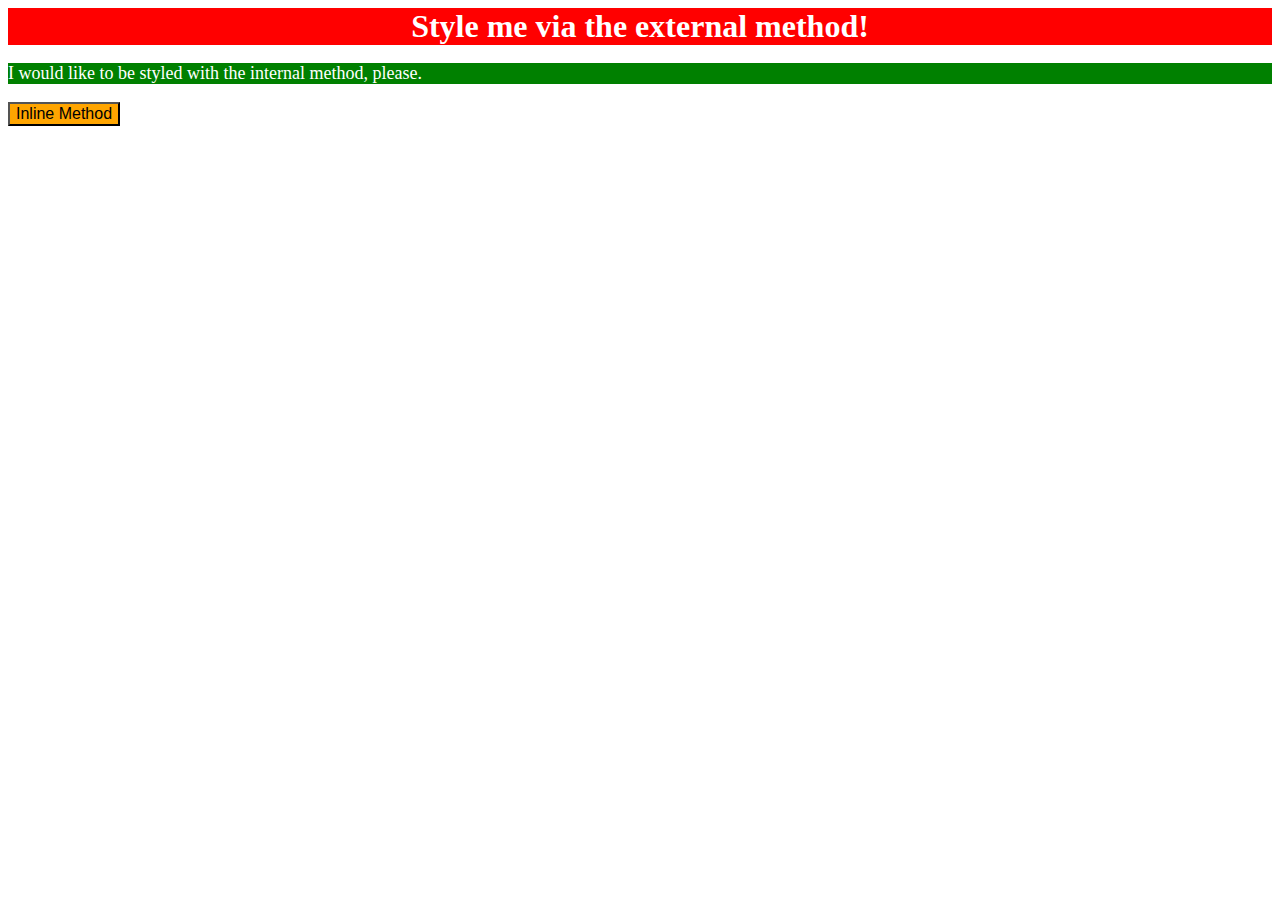
<file: foundations/01-css-methods/index.html>
<!DOCTYPE html>
<html lang="en">
  <head>
    <meta charset="UTF-8">
    <meta http-equiv="X-UA-Compatible" content="IE=edge">
    <meta name="viewport" content="width=device-width, initial-scale=1.0">
    <title>Methods for Adding CSS</title>
    <link rel="stylesheet" href="styles.css">
    <style>
      p {
        color: white;
        background-color: green;
        font-size: 18px;
        font-weight: 500;
      }
    </style>
  </head>
  <body>
    <div>Style me via the external method!</div>
    <p>I would like to be styled with the internal method, please.</p>
    <button <div style="color: black;background-color: orange;font-weight: 300;font-size: medium;">Inline Method</div></button>
  </body>
</html>
</file>
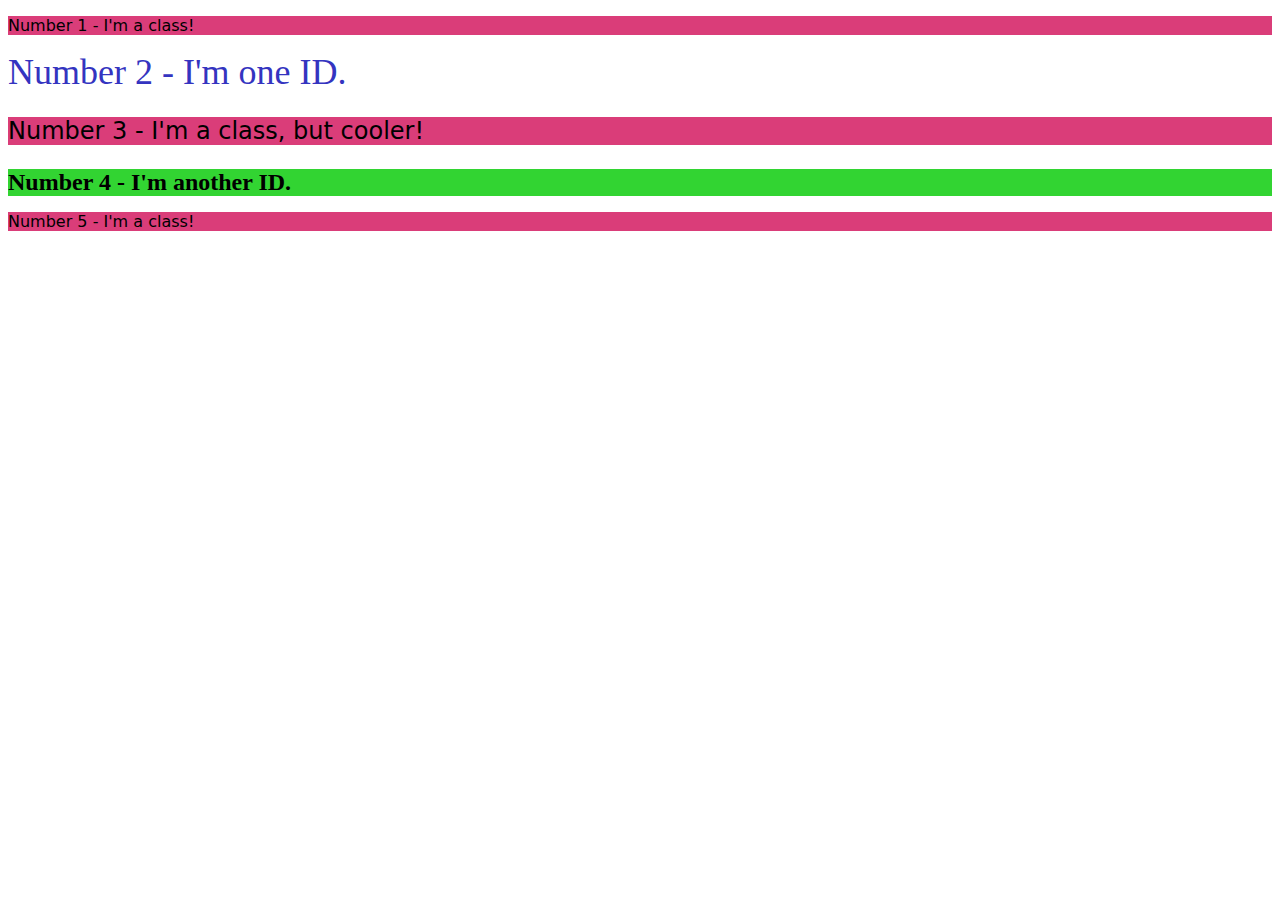
<file: foundations/02-class-id-selectors/index.html>
<!DOCTYPE html>
<html lang="en">
  <head>
    <meta charset="UTF-8">
    <meta http-equiv="X-UA-Compatible" content="IE=edge">
    <meta name="viewport" content="width=device-width, initial-scale=1.0">
    <title>Class and ID Selectors</title>
    <link rel="stylesheet" href="styles.css">
  </head>
  <body>
    <p class="odd">Number 1 - I'm a class!</p>
    <div id="second">Number 2 - I'm one ID.</div>
    <p class="odd odder">Number 3 - I'm a class, but cooler!</p>
    <div id="fourth">Number 4 - I'm another ID.</div>
    <p class="odd">Number 5 - I'm a class!</p>
  </body>
</html>
</file>
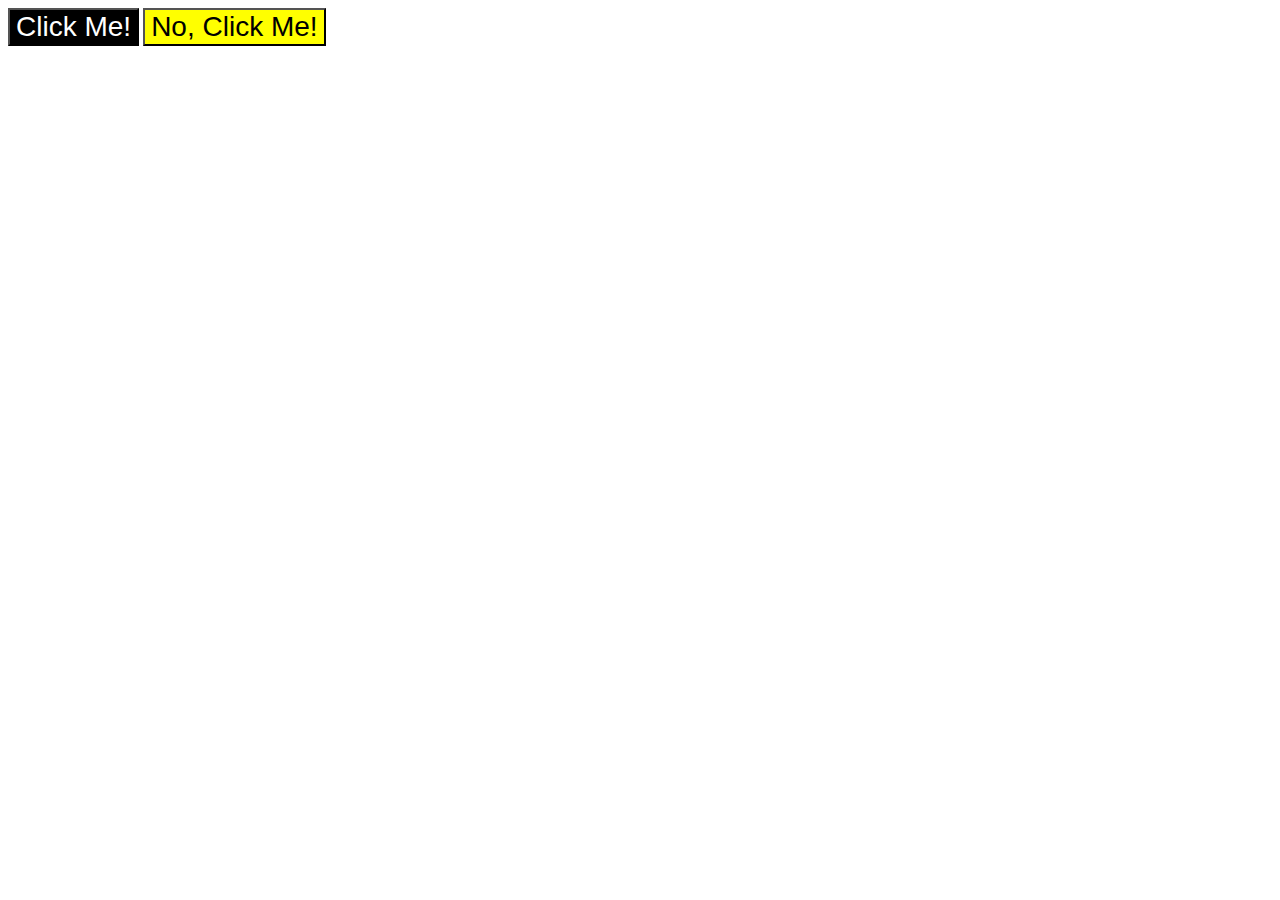
<file: foundations/03-grouping-selectors/index.html>
<!DOCTYPE html>
<html lang="en">
  <head>
    <meta charset="UTF-8">
    <meta http-equiv="X-UA-Compatible" content="IE=edge">
    <meta name="viewport" content="width=device-width, initial-scale=1.0">
    <title>Grouping Selectors</title>
    <link rel="stylesheet" href="style.css">
  </head>
  <body>
    <button class="wow">Click Me!</button>
    <button class="cool">No, Click Me!</button>
  </body>
</html>
</file>
<file: foundations/01-css-methods/styles.css>
div {
    color: white;
    background-color: red;
    font-size: 32px;
    text-align: center;
    font-weight: 700;
}
</file>
<file: foundations/02-class-id-selectors/styles.css>
.odd {
    background-color: rgb(218, 61, 121);
    font-family: "Verdana","DejaVu Sans","sans-serif";
}
#second {
    color: rgb(52, 52, 192);
    font-size: 36px;
}
.odder {
    font-size: 24px;
}
#fourth {
    background-color:rgb(50, 212, 50);
    font-size: 24px;
    font-weight: bold;
}
</file>
<file: foundations/03-grouping-selectors/style.css>
.wow,
.cool {
    font-size: 28px;
    font-family: "Helvetica","Times New Roman","sans-serif";
}
.wow {
    color: white;
    background-color: black;
}
.cool {
    background-color: yellow;
}
</file>
